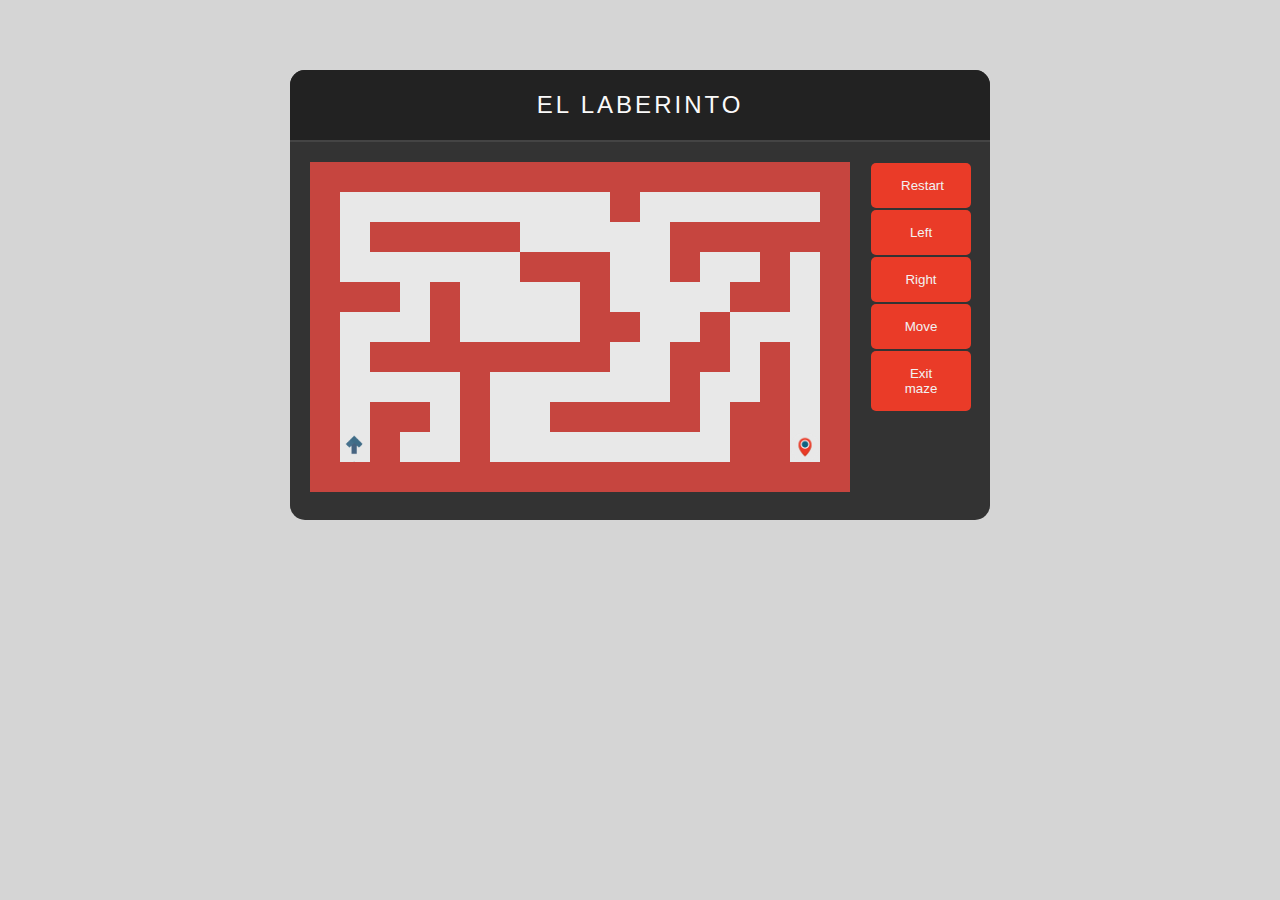
<file: func/func.html>
<!DOCTYPE html>
<html lang="en">

<head>
    <meta charset="UTF-8">
    <meta name="viewport" content="width=device-width, initial-scale=1.0">
    <meta http-equiv="X-UA-Compatible" content="ie=edge">
    <title>Run Maze</title>
    <link rel="stylesheet" href="func.css">
    <script src="https://ajax.googleapis.com/ajax/libs/jquery/3.2.1/jquery.min.js"></script>


</head>

<body>

        <div  class="container">
            <div class = "header">
                <h1>EL LABERINTO</h1>
            </div>

            <div class="puzzle">
                <div id="table_container" class="table"></div>
                <div class="buttons">
                    <button id="start" class="btn">Restart </button> <br>
                    <button id="left" class="btn">Left</button> <br>
                    <button id="right" class="btn">Right</button> <br>
                    <button id="move" class="btn">Move</button> <br>
                    <button id="exit" class="btn">Exit maze</button>
                </div>
            </div>
        </div>


    <script src="func.js"></script>
</body>

</html>
</file>
<file: func/func.css>
body {
    background: #d5d5d5;
    font-family: arial;
    color: #FAFAFA;
    text-transform: uppercase;
}

table {
    border-spacing: 0;
    padding: 20px;
}

td {
    width: 30px;
    height: 30px;
    text-align: center;
    padding: 0;
}

button {
    border: none;
    background: #ea3b28;
    color: #f2f2f2;
    width: 100px;
    padding: 20px;
    font-size: 50%x;
    border-radius: 5px;
    position: relative;
    box-sizing: border-box;
    padding: 15px 30px;
    margin: 1%;
}

button:hover {
    background: rgba(0, 0, 0, 0);
    color: #ea3b28;
    box-shadow: inset 0 0 0 3px #ed7416;
    background-color: white;
    opacity: 0.7;
}

.container {
    background: #333;
    width: 700px;
    margin: 70px auto;
    box-shadow: 0 4px 0px #333;
    border-radius: 15px;
    align-items: center;

}

.header {
    padding: 5px 10px;
    text-align: center;
    display: flex;
    align-items: center;
    background-color: #222;
    border-radius: 15px 15px 0 0;
    border-bottom: solid 2px #444;
}

.header h1 {
    flex-grow: 1;
    font-size: 1.5em;
    letter-spacing: 3px;
    font-weight: normal;
}

.puzzle {
    display: inline-block;
}

.table {
    float:left;
    vertical-align: center;
    horiz-align: center;
}
.buttons {
    padding-top: 20px;
    float:right;
    vertical-align: center;
    horiz-align: center;
}

.block {
    background-color: #c6453f;
}

.space {
    background-color: #e8e8e8;
}

.init {
    background-color: #e8e8e8;
    background-image: url(images/start.png);
    background-size: contain;
}

.up {
    background-color: #e8e8e8;
    background-image: url(images/up.png);
    background-size: contain;
}
.down {
    background-color: #e8e8e8;
    background-image: url(images/down.png);
    background-size: contain;
}
.left {
    background-color: #e8e8e8;
    background-image: url(images/left.png);
    background-size: contain;
}
.right {
    background-color: #e8e8e8;
    background-image: url(images/right.png);
    background-size: contain;
}

.final {
    background-color: #e8e8e8;
    background-image: url(images/final.png);
    background-size: contain;
}
</file>
